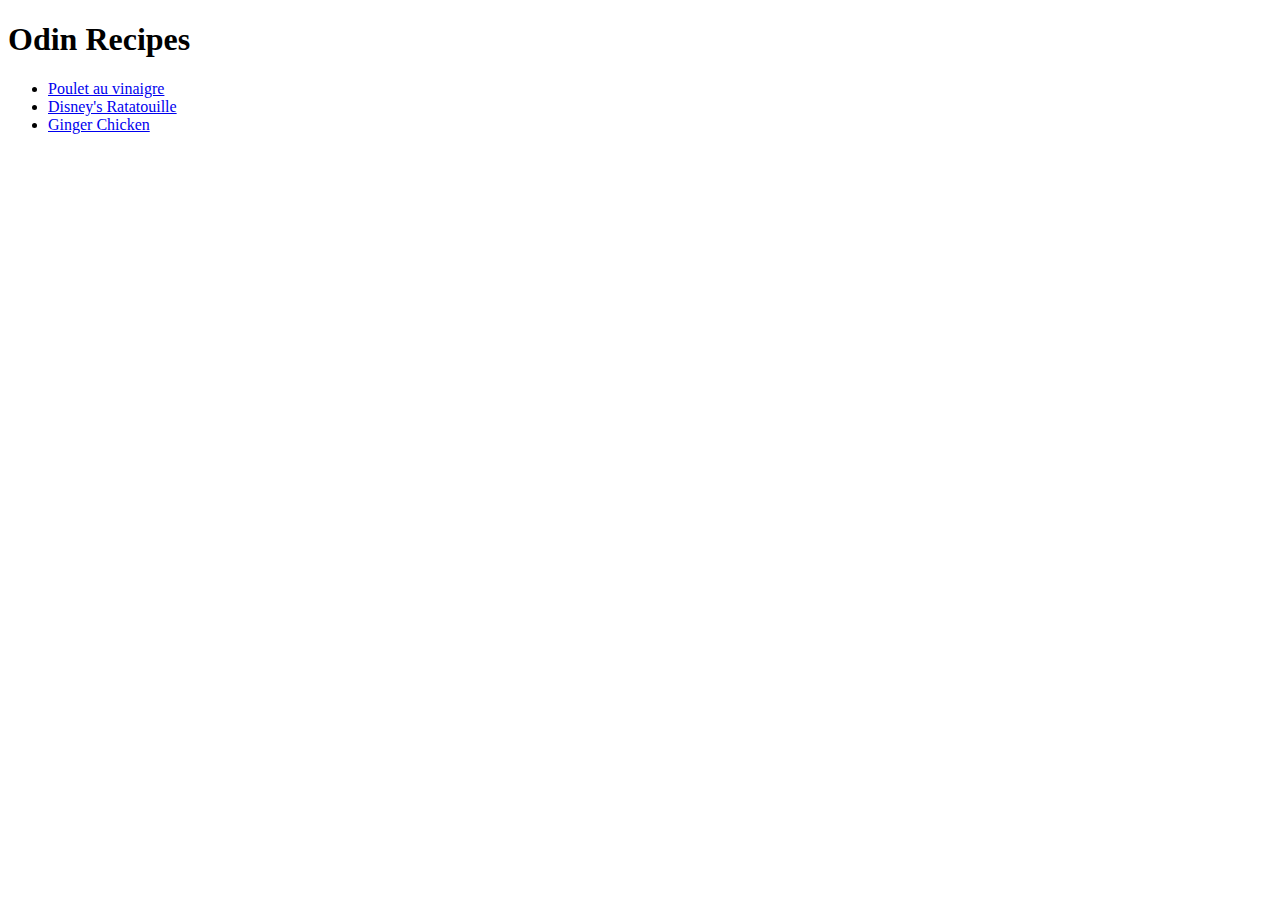
<file: index.html>
<!DOCTYPE html>
<html lang="en">
    <head>
        <meta charset="UTF-8">
        <title>My recipe</title>
    </head>
    <body>
        <h1>Odin Recipes</h1>
        <ul>
            <li><a href="./recipes/blend-rice.html">Poulet au vinaigre</a></li>
            <li><a href="recipes/ratatouille.html" target="_blank">Disney's Ratatouille</a></li>
            <li>
                <a href="recipes/ginger-chicken.html" target="_blank">Ginger Chicken</a>
            </li>
        </ul>
    </body>
</html>
</file>
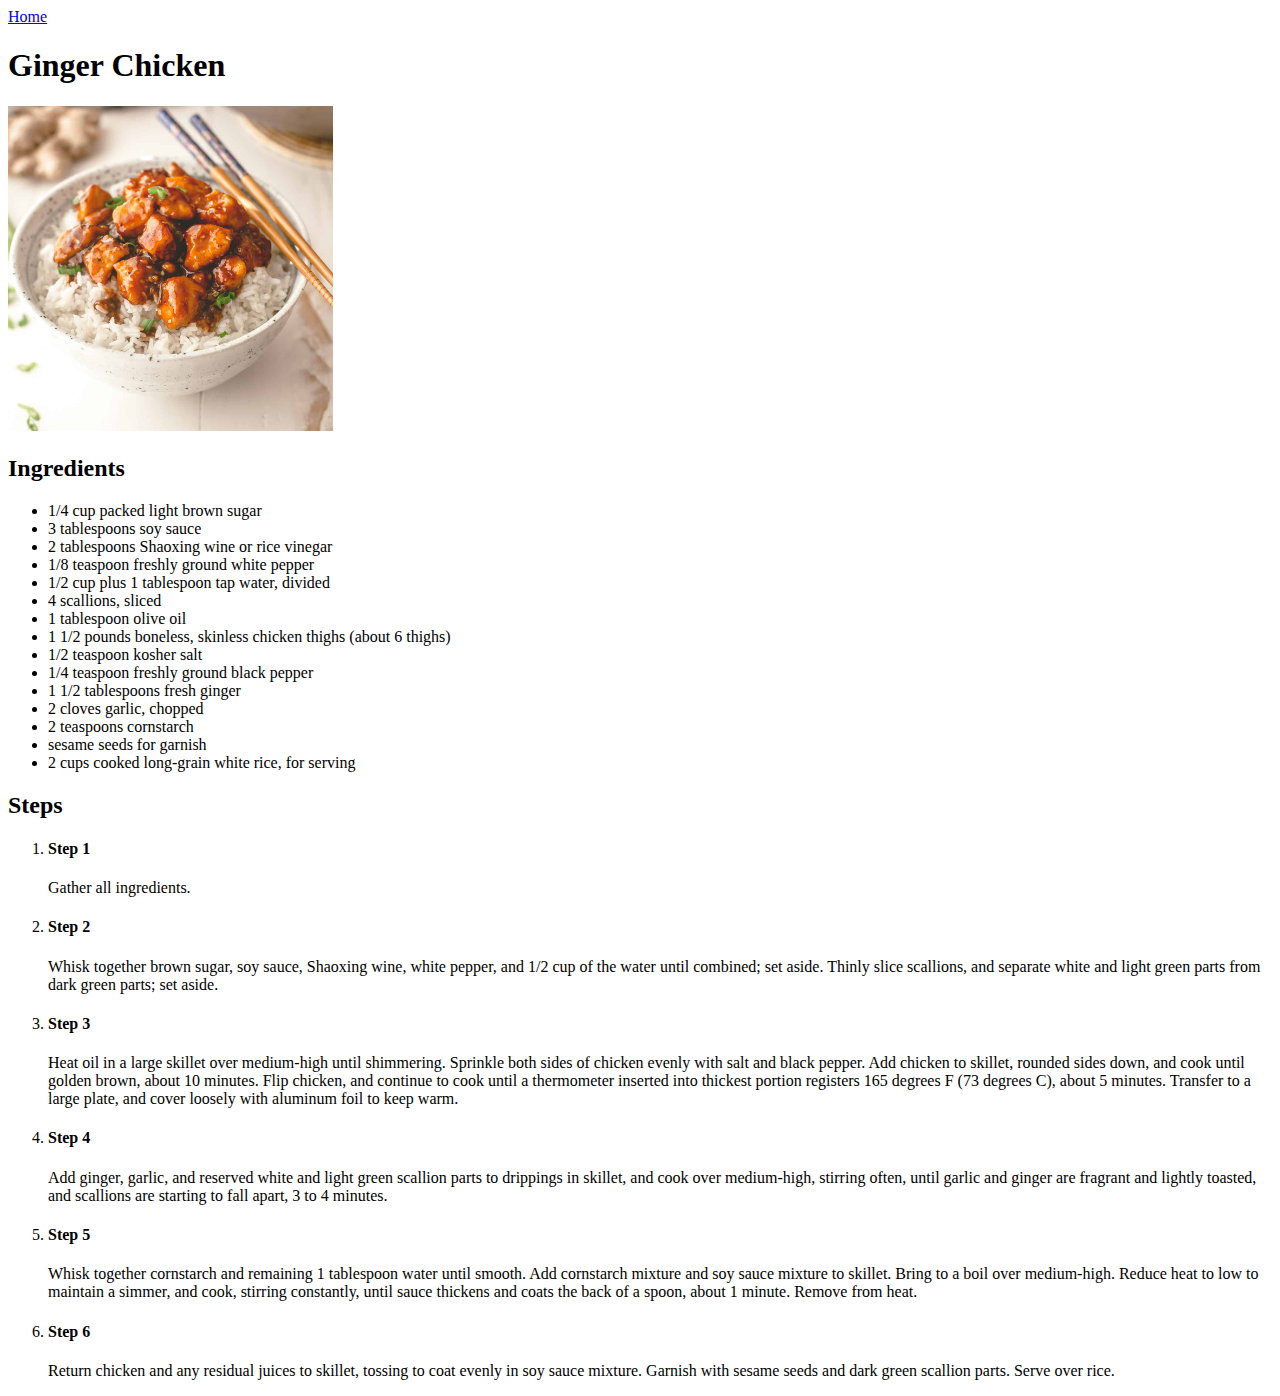
<file: recipes/ginger-chicken.html>
<!DOCTYPE html>
<html lang="en">
<head>
    <meta charset="UTF-8">
    <meta name="viewport" content="width=device-width, initial-scale=1.0">
    <title>Ginger Chicken</title>
</head>
<body>
    <a href="../index.html" target="_blank">Home</a>
    <h1>Ginger Chicken</h1>
    <img src="images/Ginger-chicken.jpg" alt="Picture of ginger chicken" height="325" width="325">
    <h2>Ingredients</h2>
    <ul>
        <li>1/4 cup packed light brown sugar</li>
        <li>3 tablespoons soy sauce</li>
        <li>2 tablespoons Shaoxing wine or rice vinegar</li>
        <li>1/8 teaspoon freshly ground white pepper</li>
        <li>1/2 cup plus 1 tablespoon tap water, divided</li>
        <li>4 scallions, sliced</li>
        <li>1 tablespoon olive oil</li>
        <li>1 1/2  pounds boneless, skinless chicken thighs (about 6 thighs)</li>
        <li>1/2 teaspoon kosher salt</li>
        <li>1/4 teaspoon freshly ground black pepper</li>
        <li>1 1/2 tablespoons fresh ginger</li>
        <li>2 cloves garlic, chopped</li>
        <li>2 teaspoons cornstarch</li>
        <li>sesame seeds for garnish</li>
        <li>2 cups cooked long-grain white rice, for serving</li>
    </ul>
    <h2>Steps</h2>
    <ol>
        <li>
            <h4>Step 1</h4>
            Gather all ingredients.
        </li>
        <li>
            <h4>Step 2</h4>
            Whisk together brown sugar, soy sauce, Shaoxing wine, white pepper, and 1/2 cup of the water until combined; set aside. Thinly slice scallions, and separate white and light green parts from dark green parts; set aside.
        </li>
        <li>
            <h4>Step 3</h4>
            Heat oil in a large skillet over medium-high until shimmering. Sprinkle both sides of chicken evenly with salt and black pepper. Add chicken to skillet, rounded sides down, and cook until golden brown, about 10 minutes. Flip chicken, and continue to cook until a thermometer inserted into thickest portion registers 165 degrees F (73 degrees C), about 5 minutes. Transfer to a large plate, and cover loosely with aluminum foil to keep warm.
        </li>
        <li>
            <h4>Step 4</h4>
            Add ginger, garlic, and reserved white and light green scallion parts to drippings in skillet, and cook over medium-high, stirring often, until garlic and ginger are fragrant and lightly toasted, and scallions are starting to fall apart, 3 to 4 minutes.
        </li>
        <li>
            <h4>Step 5</h4>
            Whisk together cornstarch and remaining 1 tablespoon water until smooth. Add cornstarch mixture and soy sauce mixture to skillet. Bring to a boil over medium-high. Reduce heat to low to maintain a simmer, and cook, stirring constantly, until sauce thickens and coats the back of a spoon, about 1 minute. Remove from heat.
        </li>
        <li>
            <h4>Step 6</h4>
            Return chicken and any residual juices to skillet, tossing to coat evenly in soy sauce mixture. Garnish with sesame seeds and dark green scallion parts. Serve over rice. 
        </li>
    </ol>
</body>
</html>
</file>
